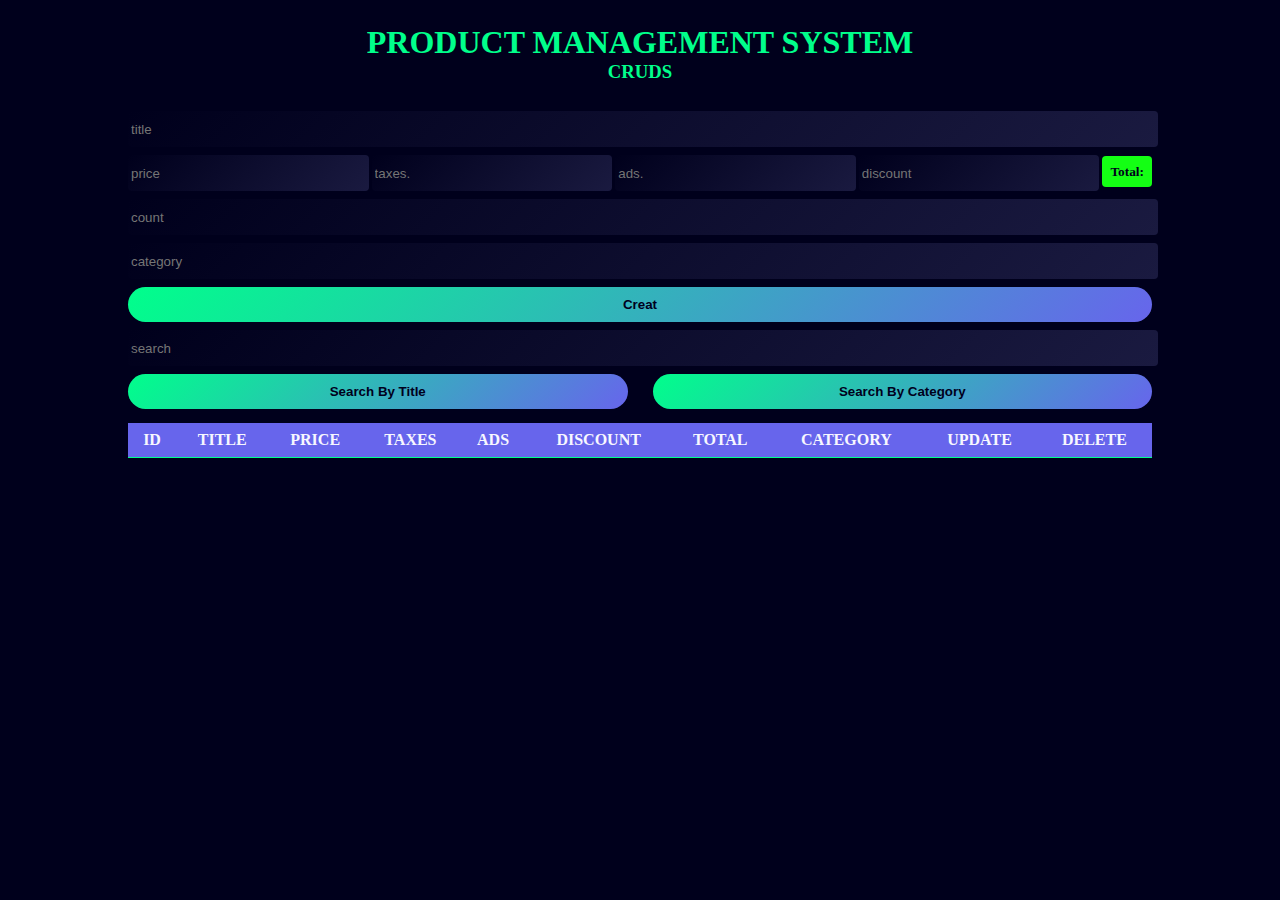
<file: index.html>
<!DOCTYPE html>
<head>
    <meta lang="en">
    <meta charset="UTF-8">
    <title>product management System</title>
    <link rel="stylesheet" href="style.css"></link>
</head>
<body>
    <div class="cruds">
        <div class="head">
            <h1>product management System</h1>
            <h3>cruds</h3>
        </div>
        <div class="inp">
            <input type="text" placeholder="title" id="title">
            <div class="price">
                <input onkeyup="getTotal()" type="number" placeholder="price" id="price">
                <input onkeyup="getTotal()" type="number" placeholder="taxes." id="taxes">
                <input onkeyup="getTotal()" type="number" placeholder="ads." id="ads">
                <input onkeyup="getTotal()" type="number" placeholder="discount" id="discount">
                <small id="total" ></small>
            </div>
            <input type="number" placeholder="count" id="count">
            <input type="text" placeholder="category" id="category">
            <button id="submit">Creat</button>
        </div>
        <div class="outp">
            <div class="search">
                <input onkeyup="searching(this.value)" type="text" placeholder="search" id="search">
                <div class="searchby">
                    <button onclick="searchBy(this.id)" id="sbt">Search By Title</button>
                    <button onclick="searchBy(this.id)" id="sbc">Search By Category</button>
                </div>
            </div>
        </div>
        <div id="deletall">

        </div>
        <table>
            <tr>
                <th>id</th>
                <th>title</th>
                <th>price</th>
                <th>taxes</th>
                <th>ads</th>
                <th>discount</th>
                <th>total</th>
                <th>category</th>
                <th>update</th>
                <th>delete</th>
            </tr>
            <tbody id="tbody"></tbody>
        </table>
    </div>
    <script src="script.js"></script>
</body>
</html>
</file>
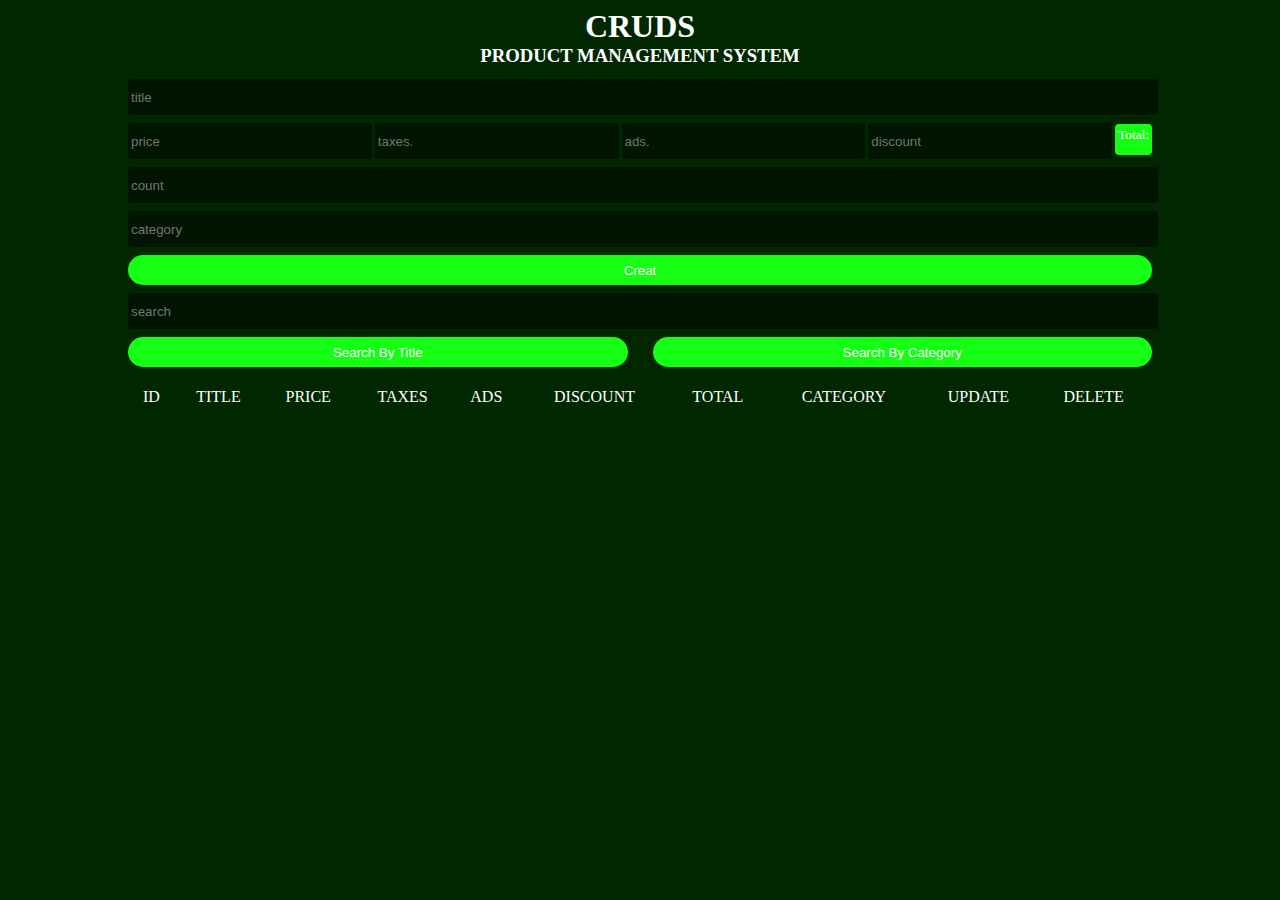
<file: cruds.html>
<!DOCTYPE html>
<head>
    <meta lang="en">
    <meta charset="UTF-8">
    <title>cruds</title>
    <link rel="stylesheet" href="curds.css"></link>
</head>
<body>
    <div class="cruds">
        <div class="head">
            <h1>cruds</h1>
            <h3>product management System</h3>
        </div>
        <div class="inp">
            <input type="text" placeholder="title" id="title">
            <div class="price">
                <input onkeyup="getTotal()" type="number" placeholder="price" id="price">
                <input onkeyup="getTotal()" type="number" placeholder="taxes." id="taxes">
                <input onkeyup="getTotal()" type="number" placeholder="ads." id="ads">
                <input onkeyup="getTotal()" type="number" placeholder="discount" id="discount">
                <small id="total" ></small>
            </div>
            <input type="number" placeholder="count" id="count">
            <input type="text" placeholder="category" id="category">
            <button id="submit">Creat</button>
        </div>
        <div class="outp">
            <div class="search">
                <input onkeyup="searching(this.value)" type="text" placeholder="search" id="search">
                <div class="searchby">
                    <button onclick="searchBy(this.id)" id="sbt">Search By Title</button>
                    <button onclick="searchBy(this.id)" id="sbc">Search By Category</button>
                </div>
            </div>
        </div>
        <div id="deletall">

        </div>
        <table>
            <tr>
                <th>id</th>
                <th>title</th>
                <th>price</th>
                <th>taxes</th>
                <th>ads</th>
                <th>discount</th>
                <th>total</th>
                <th>category</th>
                <th>update</th>
                <th>delete</th>
            </tr>
            <tbody id="tbody"></tbody>
        </table>
    </div>
    <script src="curds.js"></script>
</body>
</html>
</file>
<file: style.css>
* {
    margin: 0;
    padding: 0;
}
body {
    background-color: #00001C;
    color: #F7F7FF;
    font-family: 'Times New Roman';
}
.cruds {
    width: 80%;
    margin: auto;
}
.head {
    text-align: center;
    text-transform: uppercase;
    padding: 20px;
    margin: 4px;
    color: #00FF8B; 
}
input {
    width: 100%;
    height: 30px;
    border: none;
    outline: none;
    margin: 4px 0;
    background: linear-gradient(135deg, #00001C, #1a1a40);
    color: #F7F7FF;
    border-radius: 4px;
    padding: 3px;
    transition: 0.2s;
}
input:focus {
    background: #6765EC;
}
.price {
    width: 100%;
    display: flex;
    gap: 3px;
}
#total {
    background: linear-gradient(90deg, #00FF8B, #6765EC); 
    height: 25px;
    margin: 5px 0;
    padding: 3px 8px;
    border-radius: 4px;
    display: inline-flex;
    align-items: center;
    font-weight: bold;
    color: #00001C;
}
#total::before {
    content: 'Total: ';
    font-weight: bold;
}
button {
    width: 100%;
    height: 35px;
    border: none;
    outline: none;
    margin: 4px 0;
    background: linear-gradient(135deg, #00FF8B, #6765EC); 
    color: #00001C;
    font-weight: bold;
    border-radius: 50px;
    cursor: pointer;
    transition: 0.4s;
}
button:hover {
    background: linear-gradient(135deg, #6765EC, #00FF8B);
    letter-spacing: 1px;
    transform: translateY(-2px);
}
.searchby {
    display: flex;
    gap: 25px;
    width: 100%;
}
table {
    width: 100%;
    text-align: center;
    margin: 10px 0;
    border-collapse: collapse;
}
table th {
    text-transform: uppercase;
    font-weight: 600;
    background: #6765EC;
    color: #F7F7FF;
    padding: 8px;
}
th, td {
    padding: 6px;
    border-bottom: 1px solid #00FF8B;
}
td {
    color: #F7F7FF;
}
@media screen and (max-width: 768px) {
    .cruds {
        width: 95%;
        margin: 10px auto;
    }
    .price {
        flex-direction: column;
    }
    .searchby {
        flex-direction: column;
        gap: 10px;
    }
    input, button {
        width: 100%;
        font-size: 1rem;
    }
}
</file>
<file: curds.css>
*{
    margin: 0;
    padding: 0;
}
body{
    background-color: #002700;
    color: white;
    font-family:'Times New Roman';
}
.cruds{
    width: 80%;
    margin: auto;
}
.head{
    text-align: center;
    text-transform: uppercase;
    padding: 4px;
    margin: 4px 0;
}
input{
    width: 100%;
    height: 30px;
    border: none;
    outline: none;
    margin: 4px 0;
    background-color: #001400;
    color: white;
    border-radius: 4px;
    padding: 3px;
    transition: 0.2s;
}
input:focus{
    background-color: #000000;
    transform: scale(1.1);
}
.price{
    width: 100%;
    display: flex;
    gap: 3px;
}
#total{
    background-color: #14ff14;
    height: 25px;
    margin: 5px 0;
    padding: 3px;
    border-radius: 4px;
    display: flex;
}
#total::before{
    content: 'Total: ';
}
button{
    width: 100%;
    height: 30px;
    border: none;
    outline: none;
    margin: 4px 0;
    background-color: #14ff14;
    color: white;
    border-radius: 50px;
    cursor: pointer;
    transition: 0.5s;
}
button:hover{
    background: #00c500;
    letter-spacing: 1px;
}
.searchby{
    display: flex;
    gap: 25px;
    width: 100%;
}
table{
    width: 100%;
    text-align: center;
    margin: 10px 0;
}
table th{
    text-transform: uppercase;
    font-weight: 50;
}
th,td{
    padding: 5px;
}
/* #14ff14 green light eeee
 #00c500 green hover
 #002700 darke bc
 #001400 darker inbc
*/
</file>
